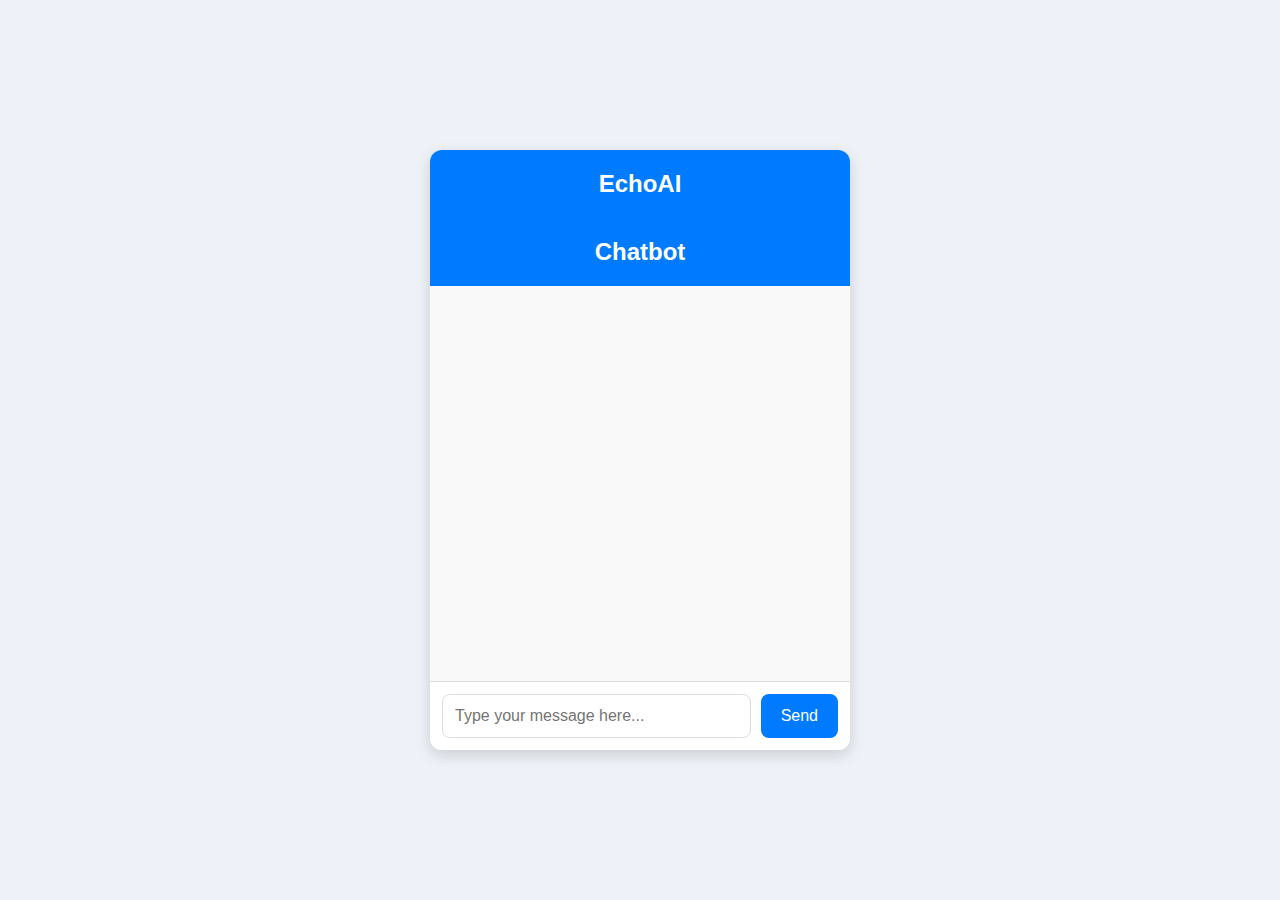
<file: templates/chatbot.html>
<!DOCTYPE html>
<html lang="en">
<head>
    <meta charset="UTF-8">
    <meta name="viewport" content="width=device-width, initial-scale=1.0">
    <title>Echoai-Chatbot</title>
    <style>
         body {
                    font-family: "Poppins", Arial, sans-serif;
                    margin: 0;
                    padding: 0;
                    display: flex;
                    flex-direction: column;
                    height: 100vh;
                    width: 100vw; /* Use 100vw for the full width */
                    background-color: #eef1f7;
                    justify-content: center;
                    align-items: center;
                    overflow: hidden; /* Prevent scrollbars on the body */
                }
            
            #chat-container {
                display: flex;
                flex-direction: column;
                width: 400px;
                height: 600px;
                border-radius: 12px;
                box-shadow: 0 5px 15px rgba(0, 0, 0, 0.15);
                background-color: #fff;
                overflow: hidden; /* Prevent scrollbars inside the chat container */
            }
            
            #chatbox {
                flex: 1;
                overflow-y: auto; /* Allow scrolling only for the chatbox content */
                padding: 10px;
                background-color: #f9f9f9;
            }
            
            #input-container {
                display: flex;
                padding: 10px;
                border-top: 1px solid #ddd;
                background-color: #fff;
            }
            
            #user-input {
                flex: 1;
                padding: 10px;
                border: 1px solid #ddd;
                border-radius: 5px;
                font-size: 1rem;
            }
            
            #send-button {
                padding: 10px 20px;
                margin-left: 10px;
                background-color: #007BFF;
                color: white;
                border: none;
                border-radius: 5px;
                cursor: pointer;
                font-size: 1rem;
            }
            
            #send-button:hover {
                background-color: #0056b3;
            
            background-color: #eef1f7;
            justify-content: center;
            align-items: center;
        }

        #chat-container {
            display: flex;
            flex-direction: column;
            width: 420px;
            height: 600px;
            border-radius: 12px;
            box-shadow: 0 5px 15px rgba(0, 0, 0, 0.15);
            background-color: #ffffff;
            overflow: hidden;
        }

        #chat-header {
            background-color: #007BFF;
            color: white;
            padding: 20px;
            text-align: center;
            font-size: 1.5rem;
            font-weight: 600;
        }

        #chatbox {
            flex: 1;
            overflow-y: auto;
            padding: 15px;
            background-color: #f9f9f9;
        }

        .message {
            display: flex;
            align-items: center;
            margin-bottom: 12px;
        }

        .message.user {
            justify-content: flex-end;
        }

        .message.bot {
            justify-content: flex-start;
        }

        .message .avatar {
            width: 42px;
            height: 42px;
            border-radius: 50%;
            margin: 0 12px;
        }

        .message .text {
            max-width: 75%;
            padding: 12px;
            border-radius: 10px;
            font-size: 1rem;
            line-height: 1.5;
        }

        .message.user .text {
            background-color: #007BFF;
            color: white;
            border-top-right-radius: 0;
        }

        .message.bot .text {
            background-color: #e9ecef;
            color: #333;
            border-top-left-radius: 0;
        }

        #input-container {
            display: flex;
            padding: 12px;
            border-top: 1px solid #ddd;
            background-color: #fff;
        }

        #user-input {
            flex: 1;
            padding: 12px;
            border: 1px solid #ddd;
            border-radius: 8px;
            font-size: 1rem;
            outline: none;
            transition: all 0.3s ease;
        }

        #user-input:focus {
            border-color: #007BFF;
        }

        #send-button {
            padding: 12px 20px;
            margin-left: 10px;
            background-color: #007BFF;
            color: white;
            border: none;
            border-radius: 8px;
            cursor: pointer;
            font-size: 1rem;
            transition: all 0.3s ease;
        }

        #send-button:hover {
            background-color: #0056b3;
        }
    </style>
</head>
<body>

    <div id="chat-container">
        <div id="chat-header">EchoAI</div>
        <div id="chat-header">Chatbot</div>
        <div id="chatbox"></div>
        <div id="input-container">
            <input type="text" id="user-input" placeholder="Type your message here...">
            <button id="send-button">Send</button>
        </div>
    </div>

    <!-- Replace this line at the top if needed -->
<script>
    const chatbox = document.getElementById("chatbox");
    const userInput = document.getElementById("user-input");
    const sendButton = document.getElementById("send-button");

    const backendUrl = "https://resqnet-4.onrender.com/chat"; // Your Flask backend endpoint
    const userAvatar = "https://cdn-icons-png.flaticon.com/512/1946/1946429.png"; // example user image
    const botAvatar = "https://cdn-icons-png.flaticon.com/512/4712/4712109.png"; // example bot image

    function addMessage(sender, message, avatarSrc) {
        const messageDiv = document.createElement("div");
        messageDiv.className = `message ${sender}`;
        messageDiv.innerHTML = sender === "user" 
            ? `<div class="text">${message}</div><img class="avatar" src="${avatarSrc}" alt="User">`
            : `<img class="avatar" src="${avatarSrc}" alt="Bot"><div class="text">${message}</div>`;

        chatbox.appendChild(messageDiv);
        chatbox.scrollTop = chatbox.scrollHeight;
    }

    sendButton.addEventListener("click", () => {
        const message = userInput.value.trim();
        if (!message) return;

        addMessage("user", message, userAvatar);

        fetch(backendUrl, {
            method: "POST",
            headers: { "Content-Type": "application/json" },
            body: JSON.stringify({ message }),
        })
        .then(response => response.json())
        .then(data => {
            addMessage("bot", data.reply || "No response", botAvatar);
        })
        .catch(error => {
            console.error("Error communicating with backend:", error);
            addMessage("bot", "Error connecting to backend.", botAvatar);
        });

        userInput.value = "";
    });
</script>
</body>
</html>
</file>
